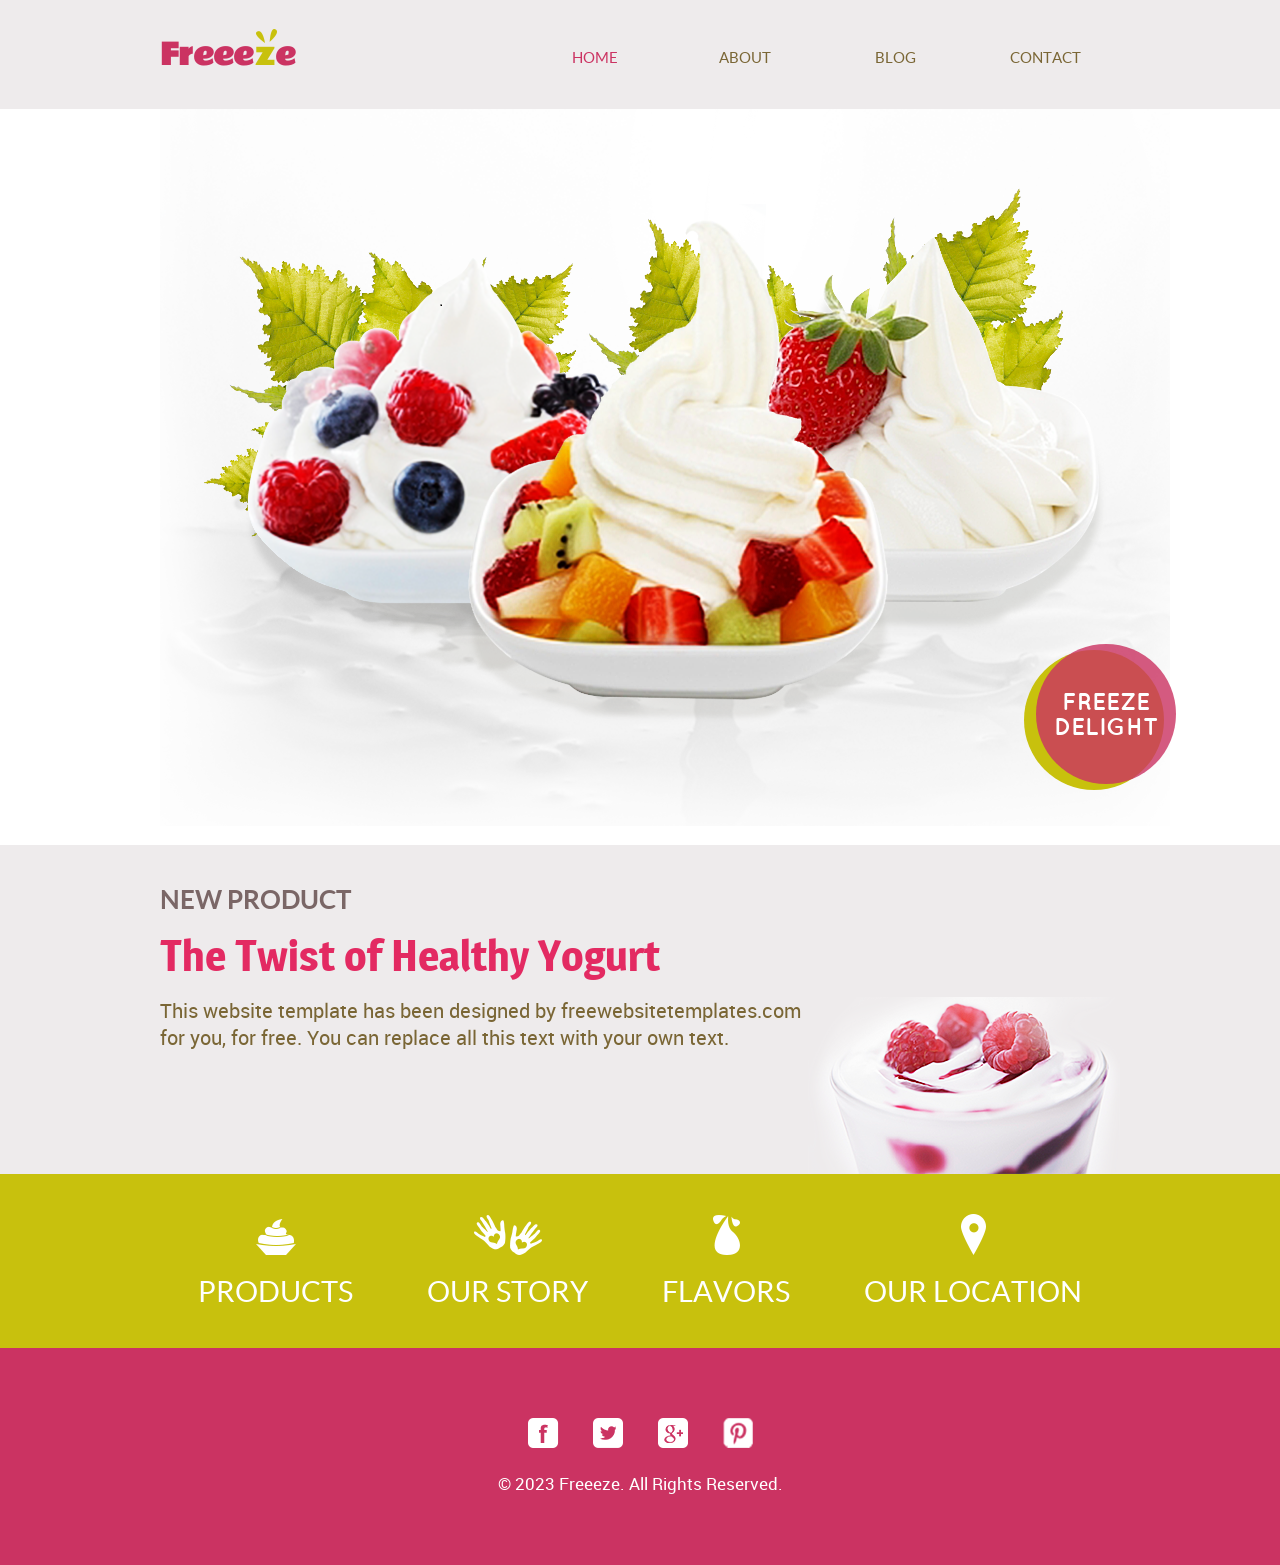
<file: index.html>
<!doctype html>
<html lang="en">
  <head>
    <meta charset="UTF-8" />
    <meta name="viewport" content="width=device-width, initial-scale=1.0" />
    <title>FreezeShop | home</title>

    <link rel="stylesheet" href="./styles/fonts.css" />
    <link rel="stylesheet" href="./styles/components/home/header.css" />
    <link rel="stylesheet" href="./styles/style.css" />
    <link rel="stylesheet" href="./styles/components/home/info.css" />
    <link rel="stylesheet" href="./styles/components/home/click.css" />
    <link rel="stylesheet" href="./styles/components/home/footer.css" />
  </head>

  <body>
    <header class="container-current">
      <div class="container-flueid">
        <div class="container">
          <h1>
            <a href="index.html">
              <img src="./images/heder/heder-2-pimpim.png" alt="" />
              Freee<span>z</span>e
            </a>
          </h1>
          <nav>
            <ul>
              <li>
                <a class="activi" href="#">home</a>
              </li>
              <li class="dropList">
                <a href="./pages/about.html">about</a>
                <ul>
                  <li>
                    <a href="./pages/products.html">product</a>
                  </li>
                </ul>
              </li>
              <li class="dropList">
                <a href="./pages/blog.html">blog</a>
                <ul>
                  <li>
                    <a href="./pages/singlePost.html">single post</a>
                  </li>
                </ul>
              </li>
              <li>
                <a href="./pages/contact.html">contact</a>
              </li>
            </ul>
          </nav>
        </div>
      </div>
    </header>

    <section class="container baner">
      <img src="./images/home/baner_home.png" alt="bg_baner" />
      <div class="circles">
        <div class="circleGreen"></div>
        <a href="#">
          <span>
            FREEZE<br />
            DELIGHT
          </span>
        </a>
      </div>
    </section>
    <main class="main">
      <!-- ! INFO -->
      <section class="section-background">
        <div class="container">
          <div class="info">
            <h2 class="info__subtitle">NEW PRODUCT</h2>
            <h3 class="info__title">The Twist of Healthy Yogurt</h3>
            <img
              src="./images/home/Brightness_Contrast-31.png"
              alt="Yogurt"
              class="info__images"
            />
            <p class="info__description">
              This website template has been designed by
              freewebsitetemplates.com for you, for free. You can replace all
              this text with your own text.
            </p>
          </div>
        </div>
      </section>
      <!-- ! SECTION CLICK -->
      <section class="click">
        <div class="container">
          <ul class="click__list">
            <li class="click__item">
              <a href="#" class="click__link"
                ><img
                  src="./images/home/produkts.png"
                  alt="Products"
                  class="click__images"
                />PRODUCTS</a
              >
            </li>
            <li class="click__item">
              <a href="#" class="click__link"
                ><img
                  src="./images/home/our_stretr.png"
                  alt="Products"
                  class="click__images"
                />OUR STORY</a
              >
            </li>
            <li class="click__item">
              <a href="#" class="click__link"
                ><img
                  src="./images/home/flowers.png"
                  alt="Products"
                  class="click__images"
                />FLAVORS</a
              >
            </li>
            <li class="click__item">
              <a href="#" class="click__link"
                ><img
                  src="./images/home/loketion.png"
                  alt="Products"
                  class="click__images"
                />OUR LOCATION</a
              >
            </li>
          </ul>
        </div>
      </section>
    </main>

    <!-- ! Footer -->
    <footer class="footer">
      <section class="footer__background">
        <div class="container">
          <a title="Facebook" href="https://www.facebook.com/" class="footer__link"
            ><img
              src="./images/footer/fesbook.png"
              alt="Facebook"
              class="footer__images"
          />
              <span class="hint-text__facebook">FACEBOOK</span>
          </a>
          <a href="https://x.com/" class="footer__link"
            ><img
              src="./images/footer/twiter.png"
              alt="Twitter"
              class="footer__images"
          />
              <span class="hint-text__twitter">TWITTER</span>
          </a>
          <a href="https://www.google.com/" class="footer__link"
            ><img
              src="./images/footer/google.png"
              alt="Google"
              class="footer__images"
          />
              <span class="hint-text__google">GOOGLE</span>
          </a>
          <a href="https://www.pinterest.com/" class="footer__link"
            ><img
              src="./images/footer/pinteres.png"
              alt=""
              class="footer__images"
          />
              <span class="hint-text__pinterest">PINTEREST</span>
          </a>
          <p class="footer__description">
            © 2023 Freeeze. All Rights Reserved.
          </p>
        </div>
      </section>
    </footer>
  </body>
</html>
</file>
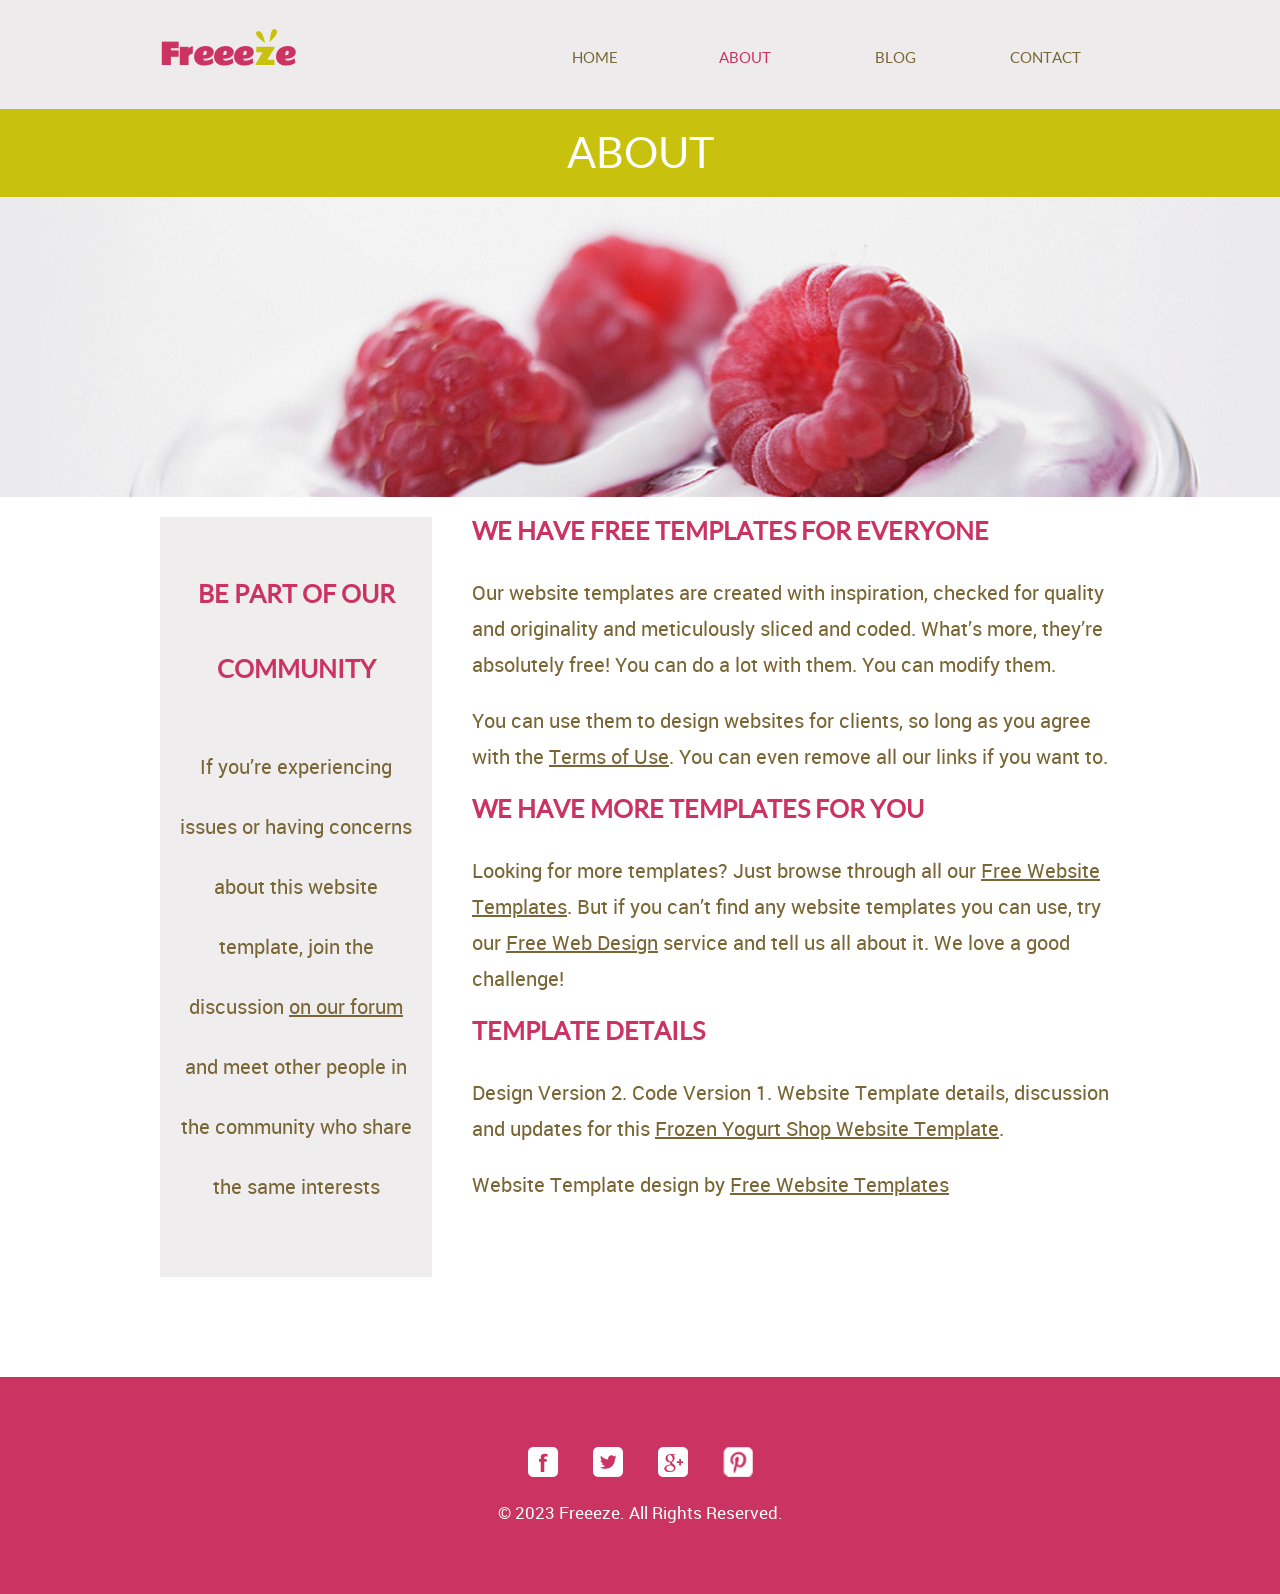
<file: pages/about.html>
<!doctype html>
<html lang="en">
  <head>
    <meta charset="UTF-8" />
    <meta name="viewport" content="width=device-width, initial-scale=1.0" />
    <title>FreezeShop | about</title>
    <link rel="stylesheet" href="../styles/components/about/aboutImport.css" />
    <link
      rel="stylesheet"
      href="../styles/components/about/aboutBackground.css"
    />
    <link rel="stylesheet" href="../styles/components/about/aboutImages.css" />
    <link
      rel="stylesheet"
      href="../styles/components/about/aboutInformation.css"
    />
  </head>
  <body>
    <header class="container-current">
      <div class="container">
        <h1>
          <a href="../index.html">
            <img src="../images/heder/heder-2-pimpim.png" alt="" />
            Freee<span>z</span>e
          </a>
        </h1>
        <nav>
          <ul>
            <li>
              <a href="../index.html">home</a>
            </li>
            <li class="dropList">
              <a class="activi" href="../pages/about.html">about</a>
              <ul>
                <li>
                  <a href="../pages/products.html">product</a>
                </li>
              </ul>
            </li>
            <li class="dropList">
              <a href="../pages/blog.html">blog</a>
              <ul>
                <li>
                  <a href="../pages/singlePost.html">single post</a>
                </li>
              </ul>
            </li>
            <li>
              <a href="../pages/contact.html">contact</a>
            </li>
          </ul>
        </nav>
      </div>
    </header>

    <main class="main">
      <!-- ! ABOUT -->
      <div class="about__background">
        <p class="about__description">ABOUT</p>
      </div>

      <!-- ! ABOUT IMAGES -->

      <div class="about__images-background">
        <img src="../images/about/FAN9001787.png" alt="" />
      </div>

      <!-- ! ABOUT INFORMATION -->
      <div class="container">
        <div class="container__inner">
          <div class="about__block-left">
            <h4 class="left__title">
              BE PART OF OUR <br />
              COMMUNITY
            </h4>
            <p class="left__description">
              If you’re experiencing <br />
              issues or having concerns <br />
              about this website <br />
              template, join the <br />
              discussion <span>on our forum</span> <br />
              and meet other people in <br />
              the community who share <br />
              the same interests
            </p>
          </div>
          <div class="about__block-right">
            <h4 class="right__title">WE HAVE FREE TEMPLATES FOR EVERYONE</h4>
            <p class="right__description">
              Our website templates are created with inspiration, checked for
              quality and originality and meticulously sliced and coded. What’s
              more, they’re absolutely free! You can do a lot with them. You can
              modify them.
            </p>
            <p class="right__description">
              You can use them to design websites for clients, so long as you
              agree with the <span>Terms of Use</span>. You can even remove all
              our links if you want to.
            </p>
            <h4 class="right__title">WE HAVE MORE TEMPLATES FOR YOU</h4>
            <p class="right__description">
              Looking for more templates? Just browse through all our
              <span>Free Website Templates</span>. But if you can’t find any
              website templates you can use, try our
              <span>Free Web Design</span> service and tell us all about it. We
              love a good challenge!
            </p>
            <h4 class="right__title">TEMPLATE DETAILS</h4>
            <p class="right__description">
              Design Version 2. Code Version 1. Website Template details,
              discussion and updates for this
              <span>Frozen Yogurt Shop Website Template</span>.
            </p>
            <p class="right__description">
              Website Template design by <span>Free Website Templates</span>
            </p>
          </div>
        </div>
      </div>
    </main>
    <!-- ! Footer -->
    <footer class="footer">
      <section class="footer__background">
        <div class="container">
          <a title="Facebook" href="https://www.facebook.com/" class="footer__link"
            ><img
              src="../images/footer/fesbook.png"
              alt="Facebook"
              class="footer__images"
          />
              <span class="hint-text__facebook">FACEBOOK</span>
          </a>
          <a href="https://x.com/" class="footer__link"
            ><img
              src="../images/footer/twiter.png"
              alt="Twitter"
              class="footer__images"
          />
              <span class="hint-text__twitter">TWITTER</span>
          </a>
          <a href="https://www.google.com/" class="footer__link"
            ><img
              src="../images/footer/google.png"
              alt="Google"
              class="footer__images"
          />
              <span class="hint-text__google">GOOGLE</span>
          </a>
          <a href="https://www.pinterest.com/" class="footer__link"
            ><img
              src="../images/footer/pinteres.png"
              alt=""
              class="footer__images"
          />
              <span class="hint-text__pinterest">PINTEREST</span>
          </a>
          <p class="footer__description">
            © 2023 Freeeze. All Rights Reserved.
          </p>
        </div>
      </section>
    </footer>
  </body>
</html>
</file>
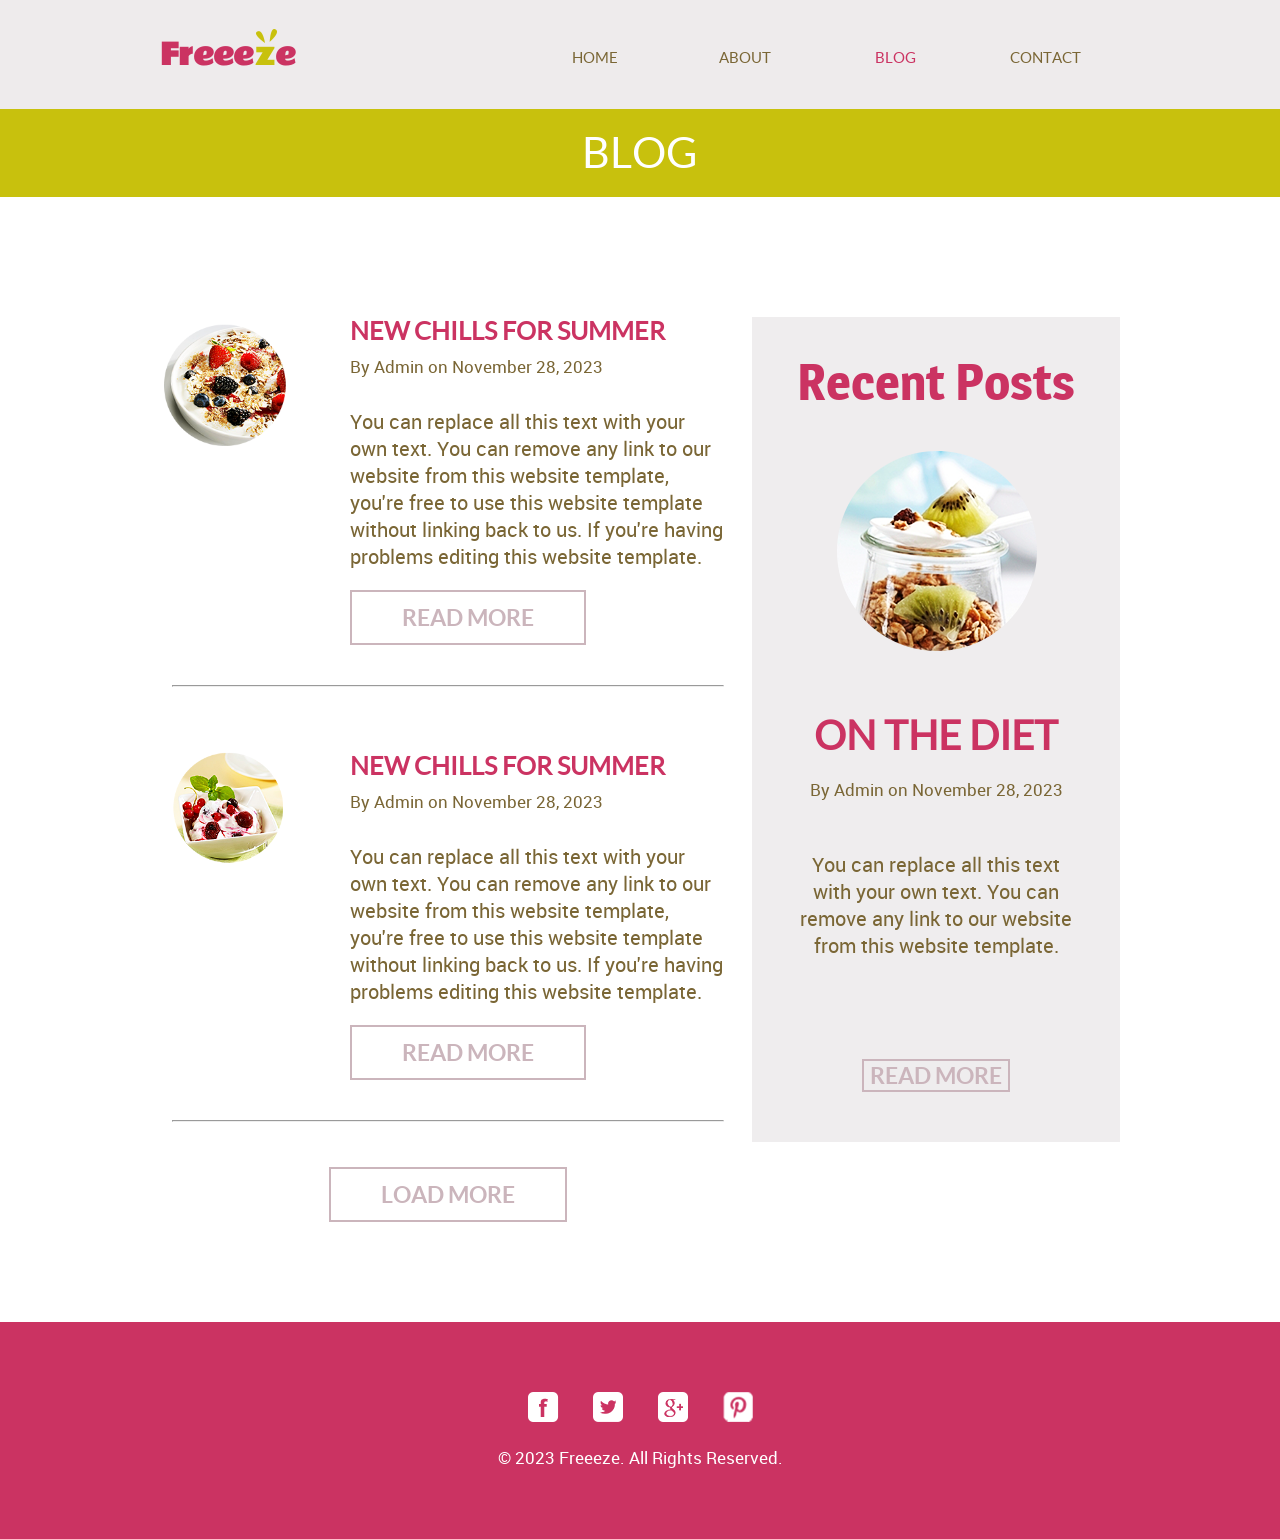
<file: pages/blog.html>
<!doctype html>
<html lang="en">
  <head>
    <meta charset="UTF-8" />
    <meta name="viewport" content="width=device-width, initial-scale=1.0" />
    <title>FreezeShop | blog</title>
    <link rel="stylesheet" href="../styles/components/blog/blogImport.css" />
    <link
      rel="stylesheet"
      href="../styles/components/blog/blogBackground.css"
    />
    <link rel="stylesheet" href="../styles/components/blog/blogContent.css" />
  </head>
  <body>
    <header class="container-current">
      <div class="container">
        <h1>
          <a href="../index.html">
            <img src="../images/heder/heder-2-pimpim.png" alt="" />
            Freee<span>z</span>e
          </a>
        </h1>
        <nav>
          <ul>
            <li>
              <a href="../index.html">home</a>
            </li>
            <li class="dropList">
              <a href="../pages/about.html">about</a>
              <ul>
                <li>
                  <a href="../pages/products.html">product</a>
                </li>
              </ul>
            </li>
            <li class="dropList">
              <a class="activi" href="../pages/blog.html">blog</a>
              <ul>
                <li>
                  <a href="../pages/singlePost.html">single post</a>
                </li>
              </ul>
            </li>
            <li>
              <a href="../pages/contact.html">contact</a>
            </li>
          </ul>
        </nav>
      </div>
    </header>

    <main class="main">
      <!-- ! BLOG -->
      <div class="blog__background">
        <p class="blog__description">BLOG</p>
      </div>
      <!-- ! CONTENT -->
      <div class="container">
        <section class="content">
          <div class="content__main-block">
            <!-- ! 1 -->
            <div class="content__block">
              <img
                src="../images/blog/new_chilss.png"
                alt="New chilss"
                class="content__img"
              />
            </div>
            <div class="content__block-text">
              <h4 class="content__title">NEW CHILLS FOR SUMMER</h4>
              <p class="content__subtitle">By Admin on November 28, 2023</p>
              <p class="content__description">
                You can replace all this text with your own text. You can remove
                any link to our website from this website template, you're free
                to use this website template without linking back to us. If
                you're having problems editing this website template.
              </p>
              <button class="content__btn">READ MORE</button>
            </div>
            <hr />
            <!-- ! 2 -->
            <div class="content__block">
              <img
                src="../images/blog/Brightness.png"
                alt="New chilss"
                class="content__img"
              />
            </div>
            <div class="content__block-text">
              <h4 class="content__title">NEW CHILLS FOR SUMMER</h4>
              <p class="content__subtitle">By Admin on November 28, 2023</p>
              <p class="content__description">
                You can replace all this text with your own text. You can remove
                any link to our website from this website template, you're free
                to use this website template without linking back to us. If
                you're having problems editing this website template.
              </p>
              <button class="content__btn">READ MORE</button>
            </div>
            <hr />
            <button class="content__btn-center">LOAD MORE</button>
          </div>
          <!-- ! CONTENT-RIGHT -->
          <div class="content__right-block">
            <h3 class="content__right-title">Recent Posts</h3>
            <img
              src="../images/blog/resent_ponts.png"
              alt=""
              class="content__right-images"
            />
            <h4 class="content__right-subtitle">ON THE DIET</h4>
            <p class="content__right-text">By Admin on November 28, 2023</p>
            <p class="content__right-description">
              You can replace all this text with your own text. You can remove
              any link to our website from this website template.
            </p>
            <button class="content__right-btn">READ MORE</button>
          </div>
        </section>
      </div>
    </main>
    <!-- ! Footer -->
    <footer class="footer">
      <section class="footer__background">
        <div class="container">
          <a title="Facebook" href="https://www.facebook.com/" class="footer__link"
            ><img
              src="../images/footer/fesbook.png"
              alt="Facebook"
              class="footer__images"
          />
              <span class="hint-text__facebook">FACEBOOK</span>
          </a>
          <a href="https://x.com/" class="footer__link"
            ><img
              src="../images/footer/twiter.png"
              alt="Twitter"
              class="footer__images"
          />
              <span class="hint-text__twitter">TWITTER</span>
          </a>
          <a href="https://www.google.com/" class="footer__link"
            ><img
              src="../images/footer/google.png"
              alt="Google"
              class="footer__images"
          />
              <span class="hint-text__google">GOOGLE</span>
          </a>
          <a href="https://www.pinterest.com/" class="footer__link"
            ><img
              src="../images/footer/pinteres.png"
              alt=""
              class="footer__images"
          />
              <span class="hint-text__pinterest">PINTEREST</span>
          </a>
          <p class="footer__description">
            © 2023 Freeeze. All Rights Reserved.
          </p>
        </div>
      </section>
    </footer>
  </body>
</html>
</file>
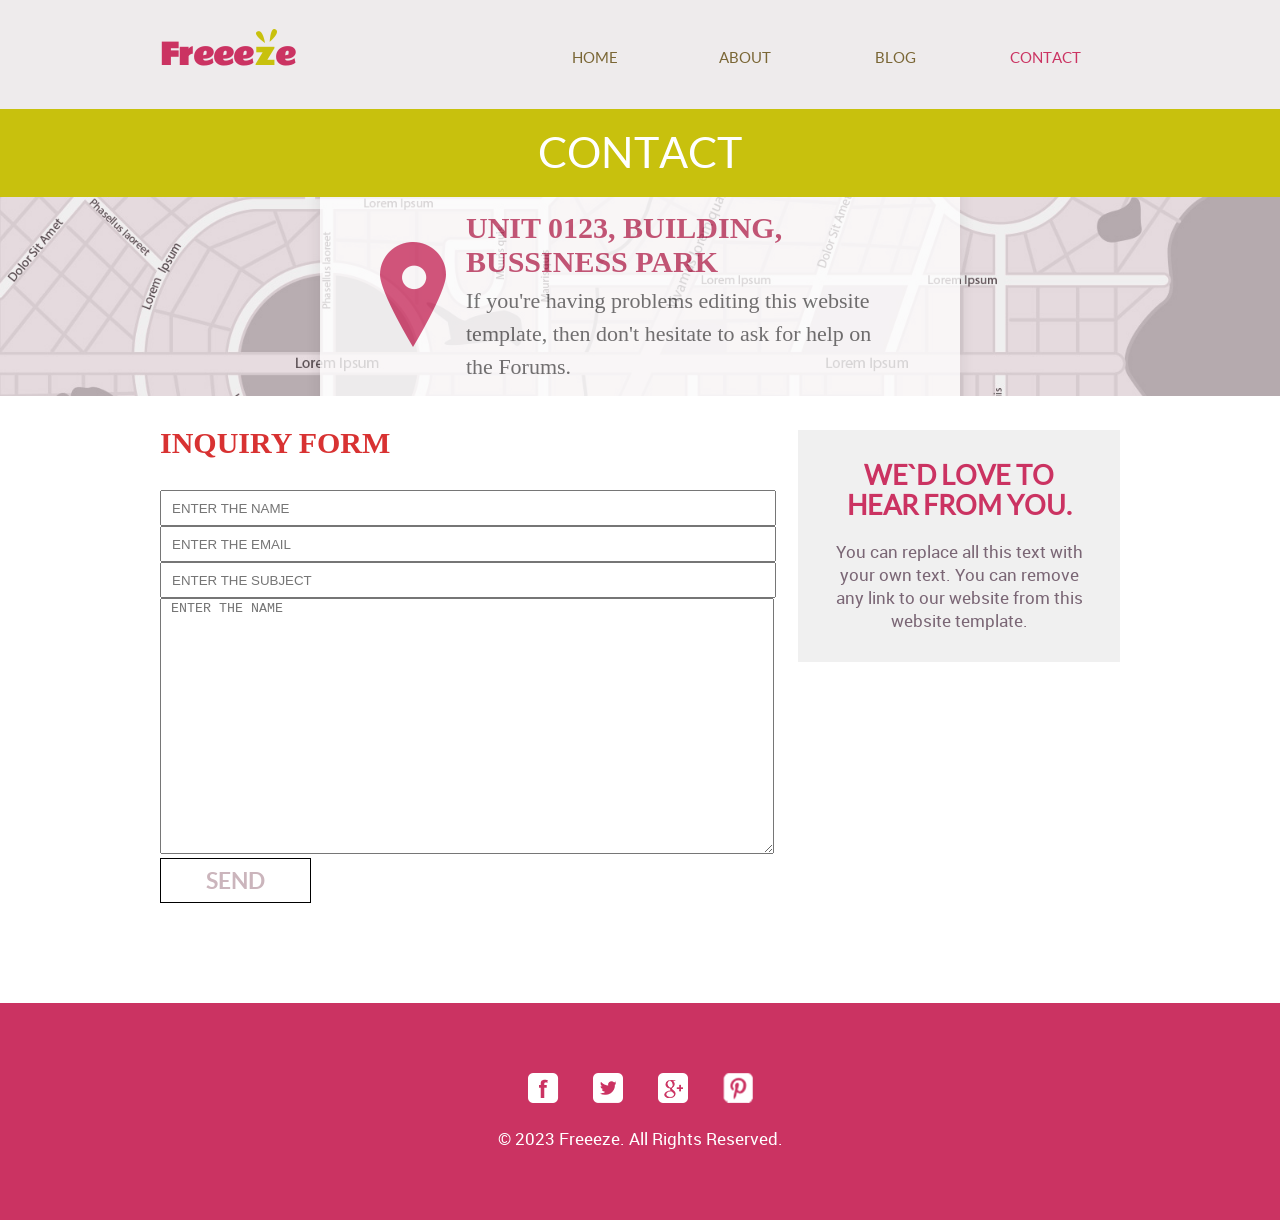
<file: pages/contact.html>
<!doctype html>
<html lang="en">
  <head>
    <meta charset="UTF-8" />
    <meta name="viewport" content="width=device-width, initial-scale=1.0" />
    <title>FreezeShop | contact</title>
    <link
      rel="stylesheet"
      href="../styles/components/contact/contactImport.css"
    />
    <link
      rel="stylesheet"
      href="../styles/components/contact/contactBackground.css"
    />
    <link
      rel="stylesheet"
      href="../styles/components/contact/contactContent.css"
    />
    <link rel="stylesheet" href="../styles/components/contact/contactForm.css">
  </head>
  <body>
    <header class="container-current">
      <div class="container">
        <h1>
          <a href="../index.html">
            <img src="../images/heder/heder-2-pimpim.png" alt="" />
            Freee<span>z</span>e
          </a>
        </h1>
        <nav>
          <ul>
            <li>
              <a href="../index.html">home</a>
            </li>
            <li class="dropList">
              <a href="../pages/about.html">about</a>
              <ul>
                <li>
                  <a href="../pages/products.html">product</a>
                </li>
              </ul>
            </li>
            <li class="dropList">
              <a href="../pages/blog.html">blog</a>
              <ul>
                <li>
                  <a href="../pages/singlePost.html">single post</a>
                </li>
              </ul>
            </li>
            <li>
              <a class="activi" href="../pages/contact.html">contact</a>
            </li>
          </ul>
        </nav>
      </div>
    </header>

    <main class="main">
      <!-- ! CONTACT -->
      <div class="contact__background">
        <p class="contact__description">CONTACT</p>
      </div>
      <!-- ! CONTACT CONTENT -->
      <section class="contact__content">
        <div class="contact__content-main">
          <img
            src="../images/contact/map.jpg"
            alt="Map"
            class="contact__images"
          />

          <div class="contact__content-navigation">
            <a href="#">
              <img
              class="contact__unit-images"
              src="../images/contact/unit.png"
              alt="Marker"
            /></a>
            <div class="contact__text-wrapper">
              <h5 class="contact__content-title">
                UNIT 0123, BUILDING, BUSSINESS PARK
              </h5>
              <p class="contact__content-description">
                If you're having problems editing this website template, then
                don't hesitate to ask for help on the Forums.
              </p>
            </div>
          </div>
        </div>
        <!-- ! FORM -->
        <div class="container">
          <div class="container__fix">
            <p class="form__title">INQUIRY FORM</p>
          <form action="#" method="post" class="inquiry__form">
            <!-- ! 1 -->
            <div class="form__group">
              <label for="client-name" class="form__label"></label>
              <input
                type="text"
                id="client-name"
                name="client_name"
                required
                placeholder="ENTER THE NAME"
                class="form__input"
              />
            </div>
            <!-- ! 2 -->
            <div class="form__group">
              <label for="client-email" class="form__label"></label>
              <input
                type="email"
                id="client-email"
                name="client_email"
                required
                placeholder="ENTER THE EMAIL"
                class="form__input"
              />
            </div>
            <!-- ! 3 -->
            <div class="form__group">
              <label for="msg-subject" class="form__label"></label>
              <input
                type="text"
                id="msg-subject"
                name="msg_subject"
                required
                placeholder="ENTER THE SUBJECT"
                class="form__input"
              />
            </div>
            <!-- ! 4 -->
            <div class="form__group">
              <label for="msg-text" class="form__label"></label>
              <textarea
                type="text"
                id="msg-text"
                name="msg_text"
                rows="6"
                required
                placeholder="ENTER THE NAME"
                class="form__input form__textarea"
              ></textarea>
            </div>
            <button class="submit__btn">SEND</button>
          </form>
          <!-- ! CONTENT CONTACT-RIGHT -->
          <div class="content__right-block-contact">
            <h3 class="content__right-title-contact">WE`D LOVE TO HEAR FROM YOU.</h3>
            <p class="content__right-description">
              You can replace all this text with your own text. You can remove
              any link to our website from this website template.
            </p>
          </div>
          </div>
        </div>
      </section>
    </main>
     <!-- ! Footer -->
    <footer class="footer">
      <section class="footer__background">
        <div class="container">
           <a title="Facebook" href="https://www.facebook.com/" class="footer__link"
            ><img
              src="../images/footer/fesbook.png"
              alt="Facebook"
              class="footer__images"
          />
              <span class="hint-text__facebook">FACEBOOK</span>
          </a>
          <a href="https://x.com/" class="footer__link"
            ><img
              src="../images/footer/twiter.png"
              alt="Twitter"
              class="footer__images"
          />
              <span class="hint-text__twitter">TWITTER</span>
          </a>
          <a href="https://www.google.com/" class="footer__link"
            ><img
              src="../images/footer/google.png"
              alt="Google"
              class="footer__images"
          />
              <span class="hint-text__google">GOOGLE</span>
          </a>
          <a href="https://www.pinterest.com/" class="footer__link"
            ><img
              src="../images/footer/pinteres.png"
              alt=""
              class="footer__images"
          />
              <span class="hint-text__pinterest">PINTEREST</span>
          </a>
          <p class="footer__description">
            © 2023 Freeeze. All Rights Reserved.
          </p>
        </div>
      </section>
    </footer>
  </body>
</html>
</file>
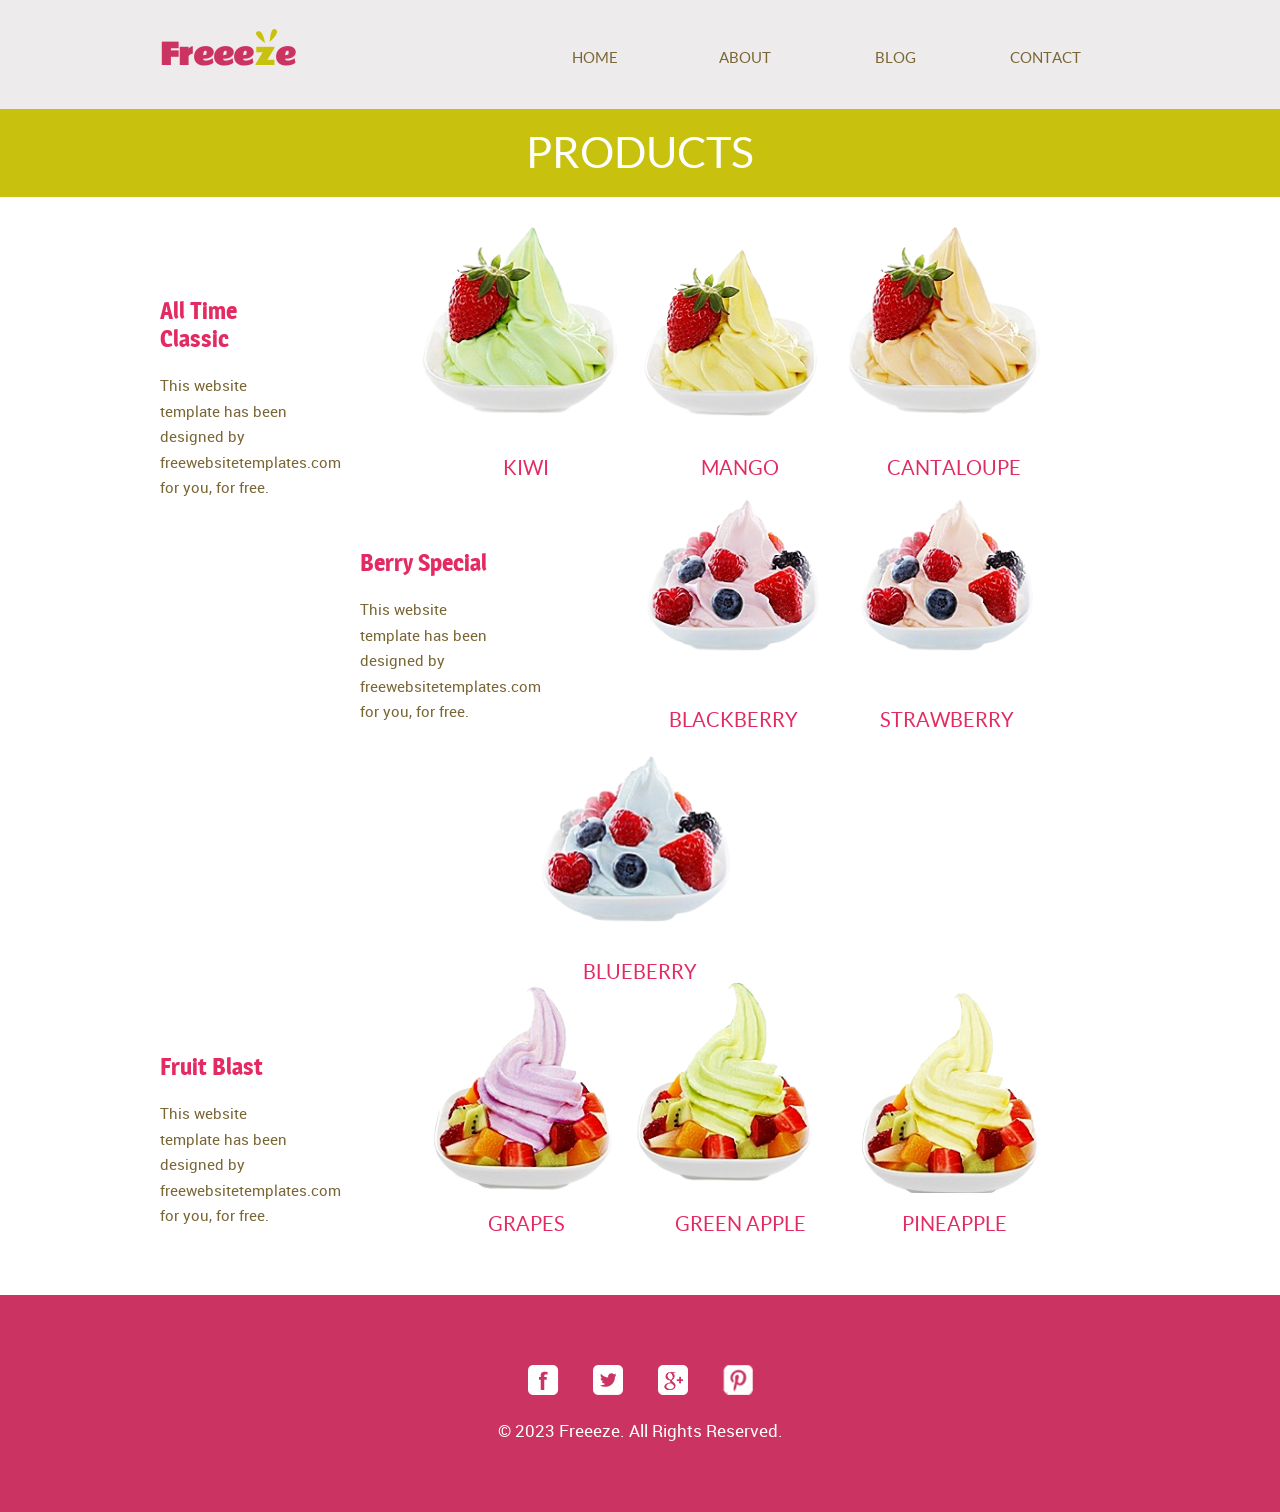
<file: pages/products.html>
<!doctype html>
<html lang="en">
  <head>
    <meta charset="UTF-8" />
    <meta name="viewport" content="width=device-width, initial-scale=1.0" />
    <title>FreezeShop | products</title>

    <link
      rel="stylesheet"
      href="../styles/components/products/productsImport.css"
    />
    <link
      rel="stylesheet"
      href="../styles/components/products/productsBackground.css"
    />
    <link rel="stylesheet" href="../styles/components/products/showcase.css" />
  </head>
  <body>
    <header class="container-current">
      <div class="container">
        <h1>
          <a href="../index.html">
            <img src="../images/heder/heder-2-pimpim.png" alt="" />
            Freee<span>z</span>e
          </a>
        </h1>
        <nav>
          <ul>
            <li>
              <a href="../index.html">home</a>
            </li>
            <li class="dropList">
              <a href="../pages/about.html">about</a>
              <ul>
                <li>
                  <a class="activi" href="../pages/products.html">product</a>
                </li>
              </ul>
            </li>
            <li class="dropList">
              <a href="../pages/blog.html">blog</a>
              <ul>
                <li>
                  <a href="../pages/singlePost.html">single post</a>
                </li>
              </ul>
            </li>
            <li>
              <a href="../pages/contact.html">contact</a>
            </li>
          </ul>
        </nav>
      </div>
    </header>

    <main class="main">
      <!-- ! PRODUCTS -->
      <div class="products__background">
        <p class="products__description">PRODUCTS</p>
      </div>
      <!-- !  SHOWCASE -->
      <div class="container">
        <!-- ! 1 -->
        <section class="showcase">
          <div class="showcase__block-text">
            <h4 class="showcase__title">All Time Classic</h4>
            <p class="showcase__description">
              This website template has been designed by
              freewebsitetemplates.com for you, for free.
            </p>
          </div>
          <div class="con-img">
            <div class="showcase__block-images">
              <img src="../images/produkts/kiwi.png" alt="Kiwi" />
              <a href="#">KIWI</a>
            </div>
            <div class="showcase__block-images">
              <img src="../images/produkts/mango.png" alt="Mango" />
              <a href="#">MANGO</a>
            </div>
            <div class="showcase__block-images">
              <img src="../images/produkts/cantaloup.png" alt="Cantaloupe" />
              <a href="#">CANTALOUPE</a>
            </div>
          </div>
          <!-- ! 2 -->
          <div class="showcase__block-text">
            <h4 class="showcase__title">Berry Special</h4>
            <p class="showcase__description">
              This website template has been designed by
              freewebsitetemplates.com for you, for free.
            </p>
          </div>
          <div class="con-img">
            <div class="showcase__block-images">
              <img src="../images/produkts/blakebery.png" alt="BLACKBERRY" />
              <a href="#">BLACKBERRY</a>
            </div>
            <div class="showcase__block-images">
              <img src="../images/produkts/strave_bery.png" alt="STRAWBERRY" />
              <a href="#">STRAWBERRY</a>
            </div>
            <div class="showcase__block-images">
              <img src="../images/produkts/blueberry.png" alt="BLUEBERRY" />
              <a href="#">BLUEBERRY</a>
            </div>
          </div>
          <!-- ! 3 -->
          <div class="showcase__block-text">
            <h4 class="showcase__title">Fruit Blast</h4>
            <p class="showcase__description">
              This website template has been designed by
              freewebsitetemplates.com for you, for free.
            </p>
          </div>
          <div class="con-img">
            <div class="showcase__block-images">
              <img
                src="../images/produkts/grapes.png"
                alt="GRAPES
"
              />
              <a href="#">GRAPES</a>
            </div>
            <div class="showcase__block-images">
              <img src="../images/produkts/green_apple.png" alt="GREEN APPLE" />
              <a href="#">GREEN APPLE</a>
            </div>
            <div class="showcase__block-images">
              <img src="../images/produkts/pineapple.png" alt="PINEAPPLE" />
              <a href="#">PINEAPPLE</a>
            </div>
          </div>
        </section>
      </div>
    </main>
    <!-- ! Footer -->
    <footer class="footer">
      <section class="footer__background">
        <div class="container">
          <a title="Facebook" href="https://www.facebook.com/" class="footer__link"
            ><img
              src="../images/footer/fesbook.png"
              alt="Facebook"
              class="footer__images"
          />
              <span class="hint-text__facebook">FACEBOOK</span>
          </a>
          <a href="https://x.com/" class="footer__link"
            ><img
              src="../images/footer/twiter.png"
              alt="Twitter"
              class="footer__images"
          />
              <span class="hint-text__twitter">TWITTER</span>
          </a>
          <a href="https://www.google.com/" class="footer__link"
            ><img
              src="../images/footer/google.png"
              alt="Google"
              class="footer__images"
          />
              <span class="hint-text__google">GOOGLE</span>
          </a>
          <a href="https://www.pinterest.com/" class="footer__link"
            ><img
              src="../images/footer/pinteres.png"
              alt=""
              class="footer__images"
          />
              <span class="hint-text__pinterest">PINTEREST</span>
          </a>
          <p class="footer__description">
            © 2023 Freeeze. All Rights Reserved.
          </p>
        </div>
      </section>
    </footer>
  </body>
</html>
</file>
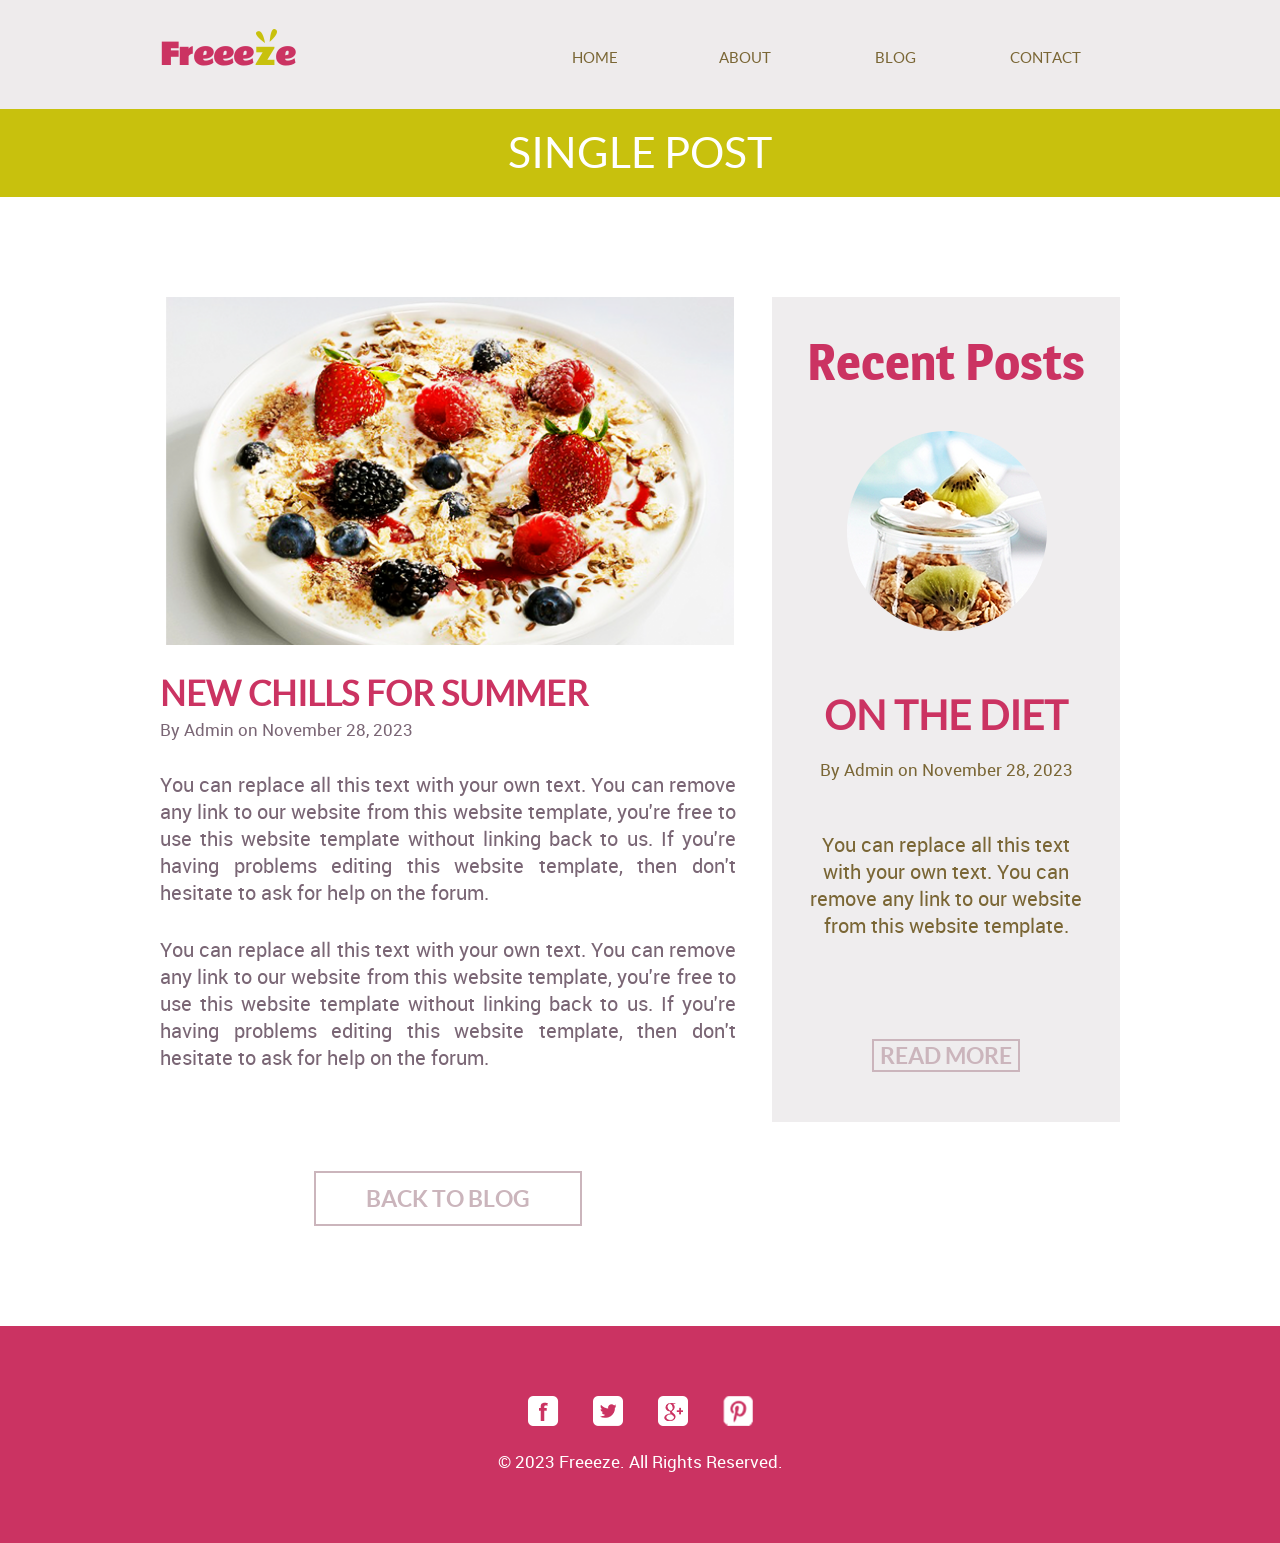
<file: pages/singlePost.html>
<!doctype html>
<html lang="en">
  <head>
    <meta charset="UTF-8" />
    <meta name="viewport" content="width=device-width, initial-scale=1.0" />
    <title>FreezeShop | single post</title>
    <link
      rel="stylesheet"
      href="../styles/components/singlePost/singlePostImport.css"
    />
    <link
      rel="stylesheet"
      href="../styles/components/singlePost/singlePostBackground.css"
    />
    <link
      rel="stylesheet"
      href="../styles/components/singlePost/singlePostContent.css"
    />
  </head>
  <body>
    <header class="container-current">
      <div class="container">
        <h1>
          <a href="../index.html">
            <img src="../images/heder/heder-2-pimpim.png" alt="" />
            Freee<span>z</span>e
          </a>
        </h1>
        <nav>
          <ul>
            <li>
              <a href="../index.html">home</a>
            </li>
            <li class="dropList">
              <a href="../pages/about.html">about</a>
              <ul>
                <li>
                  <a href="../pages/products.html">product</a>
                </li>
              </ul>
            </li>
            <li class="dropList">
              <a href="../pages/blog.html">blog</a>
              <ul>
                <li>
                  <a class="activi" href="../pages/singlePost.html"
                    >single post</a
                  >
                </li>
              </ul>
            </li>
            <li>
              <a href="../pages/contact.html">contact</a>
            </li>
          </ul>
        </nav>
      </div>
    </header>

    <main class="main">
      <!-- ! SINGLE POST -->
      <div class="single__background">
        <p class="single__description">SINGLE POST</p>
      </div>
      <!-- ! SINGLE POST CONTENT -->
      <section class="content">
        <div class="container">
          <div class="single-post__left">
            <img
              src="../images/siglepost/new_chills.png"
              alt="New chills"
              class="single-post__images"
            />
            <h4 class="single-post__title">NEW CHILLS FOR SUMMER</h4>
            <p class="single-post__subtitle">By Admin on November 28, 2023</p>
            <p class="single-post__description">
              You can replace all this text with your own text. You can remove
              any link to our website from this website template, you're free to
              use this website template without linking back to us. If you're
              having problems editing this website template, then don't hesitate
              to ask for help on the forum.
            </p>
            <p class="single-post__description move">
              You can replace all this text with your own text. You can remove
              any link to our website from this website template, you're free to
              use this website template without linking back to us. If you're
              having problems editing this website template, then don't hesitate
              to ask for help on the forum.
            </p>
            <button class="single-post__btn">BACK TO BLOG</button>
          </div>
          <!-- ! CONTENT-RIGHT -->
          <div class="content__right-block">
            <h3 class="content__right-title">Recent Posts</h3>
            <img
              src="../images/blog/resent_ponts.png"
              alt=""
              class="content__right-images"
            />
            <h4 class="content__right-subtitle">ON THE DIET</h4>
            <p class="content__right-text">By Admin on November 28, 2023</p>
            <p class="content__right-description">
              You can replace all this text with your own text. You can remove
              any link to our website from this website template.
            </p>
            <button class="content__right-btn">READ MORE</button>
          </div>
        </div>
      </section>
    </main>
    <!-- ! Footer -->
    <footer class="footer">
      <section class="footer__background">
        <div class="container">
           <a title="Facebook" href="https://www.facebook.com/" class="footer__link"
            ><img
              src="../images/footer/fesbook.png"
              alt="Facebook"
              class="footer__images"
          />
              <span class="hint-text__facebook">FACEBOOK</span>
          </a>
          <a href="https://x.com/" class="footer__link"
            ><img
              src="../images/footer/twiter.png"
              alt="Twitter"
              class="footer__images"
          />
              <span class="hint-text__twitter">TWITTER</span>
          </a>
          <a href="https://www.google.com/" class="footer__link"
            ><img
              src="../images/footer/google.png"
              alt="Google"
              class="footer__images"
          />
              <span class="hint-text__google">GOOGLE</span>
          </a>
          <a href="https://www.pinterest.com/" class="footer__link"
            ><img
              src="../images/footer/pinteres.png"
              alt=""
              class="footer__images"
          />
              <span class="hint-text__pinterest">PINTEREST</span>
          </a>
          <p class="footer__description">
            © 2023 Freeeze. All Rights Reserved.
          </p>
        </div>
      </section>
    </footer>
  </body>
</html>
</file>
<file: styles/fonts.css>
@font-face {
    font-family: latoBold;
    src: url("../fonts/Lato-Bold.woff2");
}

@font-face {
    font-family: latoRegular;
    src: url("../fonts/Lato-Regular.woff2");
}

@font-face {
    font-family: magraBold;
    src: url("../fonts/Magra-Bold.woff2");
}

@font-face {
    font-family: quicksandBold;
    src: url("../fonts/Quicksand-Bold.woff2");
}

@font-face {
    font-family: rammettoOneRegular;
    src: url("../fonts/RammettoOne-Regular.woff2");
}

@font-face {
    font-family: robotoRegular;
    src: url("../fonts/Roboto-Regular.woff2");
}
</file>
<file: styles/components/home/header.css>
б.baner{
  position: relative;
}

.baner .circles{
  position: absolute;
  width: 156px;
  height: 150px;
  bottom: 100px;
  right: 100px;
}

.baner .circleGreen{
  background-color:  #c8c10d;
  position: absolute;
  width: 140px;
  height: 140px;
  border-radius: 50%;
}

.baner .circles a{
  display: block;
  width: 140px;
  height: 140px;
  border-radius: 50%;
  background-color: rgba(203, 51, 98, 0.8);
  color: #fff;
  position: absolute;  
  left: 12px;
  bottom: 16px;
  text-decoration: none;
  text-align: center;
}

.baner .circles a span{
  position: relative;
  top: 45px;
  font-weight: 300;
  font-family: quicksandBold;
  font-size: 24px;
  line-height: 24px;
}

header{
  padding: 10px 0;
  background-color: #eeebec;
  width: 100%;
}
header h1{
  display: inline-block;
}

header h1 a{
  font-size: 30px;
  letter-spacing: -1px;
  line-height: 89px;
  color: #cb3362;
  font-weight: 400;
  font-family: rammettoOneRegular;
  text-decoration: none;
  position: relative;
}
header h1 a span{
  color: #c8c10d;
}
header h1 img{
  position: absolute;
  top: -1px;
  left: 95px;
}

header nav{
  float: right;
  margin-top: 35px;
}

header nav>ul>li{
  float: left;
}

header nav a{
  font-size: 15px;
  color: #7a6635;
  font-weight: 500;
  font-family: latoRegular;
  text-decoration: none;
  text-transform: uppercase;
  display: inline-block;
  text-align: center;
  width: 150px;
  line-height: 25px;
}

header .activi{
  color: #cb3362;
}

header nav .dropList ul{
  display: none;
}

header nav .dropList:hover ul{
  display: block;
}

header nav a:hover{
    color: #c8c10d;
}
</file>
<file: styles/style.css>
ul,ol,h1,h2,h3,h4,h5,h6,p,body{
  margin: 0;
  padding: 0;
}

ul,ol{
  list-style-type: none;
}

body{
  background-color: #fff;
}

.container-flueid{
  width: 100%;
}

.container{
  margin: 0 auto;
  width: 960px;
}
</file>
<file: styles/components/home/info.css>
.section-background {
    background-color: #eeebec;
    overflow: hidden;

}

.info {
    padding-top: 40px;
    padding-bottom: 40px;
}

.info__subtitle {
    font-size: 26px;
    color: #7a6666;
    font-family: latoBold;
    margin-bottom: 15px;
}
.info__title {
    font-size: 43px;
    color: #e32a62;
    font-weight: 600;
    font-family: magraBold;
    margin-bottom: 15px;
}
.info__description {
    font-size: 20px;
    color: #7a6635;
    font-family: robotoRegular;
}
.info__images {
    float: right;
    max-width: 40%;
}
</file>
<file: styles/components/home/click.css>
.click {
    background-color: #c8c10d;
    text-align: center;
    padding-top: 40px;
    padding-bottom: 40px;
}

.click__list {
    
}
.click__item {
    display: inline-block;
    margin: 0 35px;
}
.click__link {
    text-decoration: none;
    font-size: 29px;
    color: #ffffff;
    font-family: latoRegular;
}
.click__images {
    display: block;
    margin: 0 auto 20px auto;
}
</file>
<file: styles/components/home/footer.css>
.footer__background {
    background-color: #cb3362;
    padding: 70px 0;
    text-align: center;
}

.footer__images {
    display: inline-block;
    margin: 0 15px;
}
.footer__description {
    font-size: 17px;
    color: #ffffff;
    font-family: robotoRegular;
    margin-top: 20px;
}

.footer__link {
    position: relative;
    display: inline-block;
}

.footer__link .hint-text__facebook {
    position: absolute;
    bottom: -35px;
    left: 50%;
    transform: translateX(-50%);
    background-color: #1877F2;
    color: white;
    padding: 6px 12px;
    border-radius: 4px;
    font-size: 12px;
    
    opacity: 0;
    visibility: hidden;
    transition: opacity 0.3s ease, transform 0.3s ease;
}

.footer__link .hint-text__twitter {
     position: absolute;
    bottom: -35px;
    left: 50%;
    transform: translateX(-50%);
    background-color: #1faee9;
    color: white;
    padding: 6px 12px;
    border-radius: 4px;
    font-size: 12px;
    
    opacity: 0;
    visibility: hidden;
    transition: opacity 0.3s ease, transform 0.3s ease;
}
.footer__link .hint-text__google {
     position: absolute;
    bottom: -35px;
    left: 50%;
    transform: translateX(-50%);
    background: linear-gradient(#4285F4, #DB4437, #F4B400, #0F9D58) ;
    color: white;
    padding: 6px 12px;
    border-radius: 4px;
    font-size: 12px;
    
    opacity: 0;
    visibility: hidden;
    transition: opacity 0.3s ease, transform 0.3s ease;
}

.footer__link .hint-text__pinterest {
     position: absolute;
    bottom: -35px;
    left: 50%;
    transform: translateX(-50%);
    background-color: #E60023;
    color: white;
    padding: 6px 12px;
    border-radius: 4px;
    font-size: 12px;
    
    opacity: 0;
    visibility: hidden;
    transition: opacity 0.3s ease, transform 0.3s ease;
}

.footer__link:hover .hint-text__facebook {
    opacity: 1;
    visibility: visible;
    transform: translateX(-50%) translateY(-5px);
}

.footer__link:hover .hint-text__twitter {
    opacity: 1;
    visibility: visible;
    transform: translateX(-50%) translateY(-5px);
}
.footer__link:hover .hint-text__google {
    opacity: 1;
    visibility: visible;
    transform: translateX(-50%) translateY(-5px);
}
.footer__link:hover .hint-text__pinterest {
    opacity: 1;
    visibility: visible;
    transform: translateX(-50%) translateY(-5px);
}
</file>
<file: styles/components/about/aboutImport.css>
@import url(../../../styles/style.css);
@import url(../../../styles/fonts.css);
@import url(../../../styles/components/home/header.css);
@import url(../../../styles/components/home/footer.css);
</file>
<file: styles/components/about/aboutBackground.css>
.about__background {
    background-color: #c8c10d;
    text-align: center;
    padding: 20px 0;
}
.about__description {
    font-size: 43px;
    color: #ffffff;
    font-family: latoRegular;
}
</file>
<file: styles/components/about/aboutImages.css>
/* .about__images-background {
  background-image: url('../images/about/FAN9001787.png');
  width: 100%;
  height: 300px;
  background-repeat: no-repeat;
  background-size: cover;
  background-position: center top;
  margin-bottom: 20px;
  
} */

.about__images-background img {
  width: 100%;
  height: 300px;
  object-fit: cover; /* или contain */
  display: block;
}
</file>
<file: styles/components/about/aboutInformation.css>
.container__inner span {
    text-decoration: underline;
}

.container__inner h4 {
    margin-bottom: 30px;
    font-size: 25px;
    color: #cb3362;
    font-family: latoRegular;
}

.container__inner p {
    margin-bottom: 20px;
    font-size: 20px;
    color: #7a6635;
    font-family: robotoRegular;
}

.container__inner {
    margin-top: 20px;
    margin-bottom: 100px;
}

.container__inner::after {
  content: "";
  display: block;
  clear: both;
}

.about__block-left {
    text-align: center;
    background-color: #efedee;
    max-width: 400px;
    padding: 40px 20px;
    float: left;
    margin-right: 40px;
}
.left__title {
    line-height: 3;
}
.left__description {
line-height: 3;
}
.about__block-right p {
    line-height: 1.8;

}

.about__block-right {
    text-align: left;
}
.right__title {
}
.right__description {
}
</file>
<file: styles/components/blog/blogImport.css>
@import url(../../../styles/style.css);
@import url(../../../styles/fonts.css);
@import url(../../../styles/components/home/header.css);
@import url(../../../styles/components/home/footer.css);
</file>
<file: styles/components/blog/blogBackground.css>
.blog__background {
    background-color: #c8c10d;
    text-align: center;
    padding: 20px 0;
}
.blog__description {
    font-size: 43px;
    color: #ffffff;
    font-family: latoRegular;
}
</file>
<file: styles/components/blog/blogContent.css>
hr {
    clear: both;          
    margin: 0 auto;
    width: 550px;
    margin-top: 40px;
    margin-bottom: 45px;
}

.content {
    margin-top: 100px;
    margin-bottom: 100px;
}

.content::after {
    content: "";
    display: block;
    clear: both;
}
.content__main-block {
    width: 60%;
    float: left;
}

.content__block {
    float: left;
    width: 150px;         
    margin-right: 30px;  
}

.content__block-text {
    padding-left: 10px;
    padding-right: 10px;
    padding-top: 20px;    
    overflow: hidden;     
}

.content__img {
    display: block;
    width: 100%;          
    height: auto;
    object-fit: contain;
}

.content__title {
    margin-bottom: 10px;
    font-size: 25px;
    color: #cb3362;
    font-family: latoRegular;
}

.content__subtitle {
    margin-bottom: 30px;
    font-size: 17px;
    color: #7a6635;
    font-family: robotoRegular;

}

.content__description {
    text-align: left;
    font-size: 20px;
    color: #7a6635;
    font-family: robotoRegular;

}

.content__btn {
   display: inline-block; 
    padding: 12px 50px;
    background-color: white;
    border: 2px solid #cbb5bc;
    font-size: 23px;
    color: #cbb5bc;
    font-family: latoBold;
    margin-top: 20px;     
    cursor: pointer;
}

.content__btn-center {
    display: block;
    margin: 0 auto;
    padding: 12px 50px;
    background-color: white;
    border: 2px solid #cbb5bc;
    font-size: 23px;
    color: #cbb5bc;
    font-family: latoBold;
    cursor: pointer;
}

/* ! Content-RIGHT */

.content__right-block {
    padding-top: 35px;
    padding-right: 40px;
    padding-left: 40px;
    margin-top: 20px;
    padding-bottom: 50px;
    background-color: #efedee;
    width: 30%;
    float: right;
    text-align: center;
}
.content__right-title {
    font-size: 50px;
    color: #cb3362;
    font-weight: 600;
    font-family: magraBold;
}
.content__right-images {
    display: block;
    object-fit: contain;
    margin: 0 auto;
}
.content__right-subtitle {
    font-size: 40px;
    color: #cb3362;
    font-family: latoRegular;
    margin-top: 35px;
    margin-bottom: 20px;

}
.content__right-text {
    font-size: 17px;
    color: #7a6635;
    font-family: robotoRegular;
    margin-bottom: 50px;

}
.content__right-description {
    font-size: 20px;
    color: #7a6635;
    font-family: robotoRegular;
    margin-bottom: 100px;
}
.content__right-btn {
    font-size: 23px;
    background-color: #efedee;
    border: 2px solid #cbb5bc;
    font-size: 23px;
    color: #cbb5bc;
    font-family: latoBold;
    cursor: pointer;
}
</file>
<file: styles/components/contact/contactImport.css>
@import url(../../../styles/style.css);
@import url(../../../styles/fonts.css);
@import url(../../../styles/components/home/header.css);
@import url(../../../styles/components/home/footer.css);
</file>
<file: styles/components/contact/contactBackground.css>
.contact__background {
    background-color: #c8c10d;
    text-align: center;
    padding: 20px 0;
}
.contact__description {
    font-size: 43px;
    color: #ffffff;
    font-family: latoRegular;
}
</file>
<file: styles/components/contact/contactContent.css>
.contact__content-main {
    position: relative;
    width: 100%;
    margin: 0 auto;
    overflow: hidden;
}

.contact__images {
    width: 100%;
    display: block;
    height: auto;
    object-fit: cover;
}

.contact__content-navigation {
    position: absolute;
    top: 50%;
    left: 50%;
    transform: translate(-50%, -50%);
    
    background-color: rgba(255, 255, 255, 0.95);
    padding: 60px 60px;
    border-radius: 4px; 
    box-shadow: 0 4px 15px rgba(0, 0, 0, 0.1); 
    
    display: flex;
    align-items: center; 
    gap: 20px; 
    max-width: 90%;
    box-sizing: border-box;
    opacity: 0.8;
}

.contact__text-wrapper {
    display: flex;
    flex-direction: column;
    gap: 5px;
}

.contact__content-title {
    color: #b9335a;
    font-size: 30px;
    font-weight: 700;
    margin: 0;
    text-transform: uppercase;
}

.contact__content-description {
    color: #555555;
    font-size: 22px;
    line-height: 1.5;
    margin: 0;
}
</file>
<file: styles/components/contact/contactForm.css>
.container__fix::after {
    content: "";
    display: table;
    clear: both;
}
.container__fix {
    margin-bottom: 100px;
}

.form__title {
    color: rgb(216, 50, 50);
    font-size: 30px;
    font-weight: bold;
    margin-top: 30px;
    margin-bottom: 30px;
}

.inquiry__form {
    width: 55%;
    float: left;
    margin-right: 110px;
}

.form__input {
    padding-left: 10px;
    width: 600px;
    height: 30px;
}

.form__textarea {
    height: 250px;
    max-width: 600px;
}

.submit__btn {
    display: block;
    padding: 8px 45px;
    color: #cbb5bc;
     border: 1px solid black;
    background-color: white;
    font-family: latoBold;
    cursor: pointer;
    font-size: 23px;
}

/* ! RIGHT */

.content__right-block-contact {
    overflow: hidden;
    background-color: rgb(240, 240, 240);
    margin-top: -60px;
    padding: 30px;
}

.content__right-title-contact {
    font-size: 27px;
    text-align: center;
    color: #cb3362;
    font-family: latoRegular;
    margin-bottom: 20px;
}

.content__right-description {
    text-align: center;
    font-size: 17px;
    color: #7a6675;
    font-family: robotoRegular;
}
</file>
<file: styles/components/products/productsImport.css>
@import url(../../../styles/style.css);
@import url(../../../styles/fonts.css);
@import url(../../../styles/components/home/header.css);
@import url(../../../styles/components/home/footer.css);
</file>
<file: styles/components/products/productsBackground.css>
.products__background {
    background-color: #c8c10d;
    text-align: center;
    margin-bottom: 30px;
    padding: 20px 0;
}
.products__description {
    font-size: 43px;
    color: #ffffff;
    font-family: latoRegular;
}
</file>
<file: styles/components/products/showcase.css>
.showcase__block-text {
    float: left;
    max-width: 150px;
    margin-top: 70px;
    margin-right: 50px;
}

.showcase::after {
    content: "";
    display: block;
    clear: both;
}

.showcase {
    margin-bottom: 60px;
}

.showcase__title {
    font-size: 23px;
    color: #e32a62;
    font-weight: 600;
    font-family: magraBold;
    margin-bottom: 20px;
}
.showcase__description {
    font-size: 15px;
    color: #7a6635;
    font-family: robotoRegular;
    text-align: left;
    line-height: 1.7;
}
.showcase__block-images {
    display: inline-block;
}

.showcase__block-images img {
    display: block;
    text-align: center;
    object-fit: cover;
    width: 210px;
    height: 210px;
    margin: 0 auto 20px;
    padding: 0;
}

.showcase__block-images a {
    display: inline-block;
    font-size: 20px;
    color: #e32a62;
    text-decoration: none;
    font-family: latoRegular;
}

.con-img {
    text-align: center;
}
</file>
<file: styles/components/singlePost/singlePostImport.css>
@import url(../../../styles/style.css);
@import url(../../../styles/fonts.css);
@import url(../../../styles/components/home/header.css);
@import url(../../../styles/components/home/footer.css);
</file>
<file: styles/components/singlePost/singlePostBackground.css>
.single__background {
    background-color: #c8c10d;
    text-align: center;
    margin-bottom: 30px;
    padding: 20px 0;
}
.single__description {
    font-size: 43px;
    color: #ffffff;
    font-family: latoRegular;
}
</file>
<file: styles/components/singlePost/singlePostContent.css>
.content {
    overflow: hidden;
    margin-top: 100px;
    margin-bottom: 100px;
}
.single-post__left {
    width: 60%;
    float: left;
}

.single-post__images {
    display: block;
    width: 100%;
    object-fit: contain;
}

.single-post__title {
    margin-top: 30px;
    margin-bottom: 5px;
    font-size: 34px;
    color: #cb3362;
    font-family: latoRegular;
}

.single-post__subtitle {
    margin-bottom: 30px;
    font-size: 17px;
    color: #7a6675;
    font-family: robotoRegular;
}

.single-post__description {
    margin-bottom: 30px;
    font-size: 20px;
    color: #7a6675;
    font-family: robotoRegular;
    text-align: justify;
}

.move {
    margin-bottom: 100px;
}

.single-post__btn {
    display: block;
    margin: 0 auto;
    padding: 12px 50px;
    background-color: white;
    border: 2px solid #cbb5bc;
    font-size: 23px;
    color: #cbb5bc;
    font-family: latoBold;
    cursor: pointer;
}

/* ! RIGHT */

.content__right-block {
    padding-top: 35px;
    padding-right: 30px;
    padding-left: 30px;
    padding-bottom: 50px;
    background-color: #efedee;
    width: 30%;
    float: right;
    text-align: center;
}
.content__right-title {
    font-size: 50px;
    color: #cb3362;
    font-weight: 600;
    font-family: magraBold;
}
.content__right-images {
    display: block;
    object-fit: contain;
    margin: 0 auto;
}
.content__right-subtitle {
    font-size: 40px;
    color: #cb3362;
    font-family: latoRegular;
    margin-top: 35px;
    margin-bottom: 20px;

}
.content__right-text {
    font-size: 17px;
    color: #7a6635;
    font-family: robotoRegular;
    margin-bottom: 50px;

}
.content__right-description {
    font-size: 20px;
    color: #7a6635;
    font-family: robotoRegular;
    margin-bottom: 100px;
}
.content__right-btn {
    font-size: 23px;
    background-color: #efedee;
    border: 2px solid #cbb5bc;
    font-size: 23px;
    color: #cbb5bc;
    font-family: latoBold;
    cursor: pointer;
}
</file>
